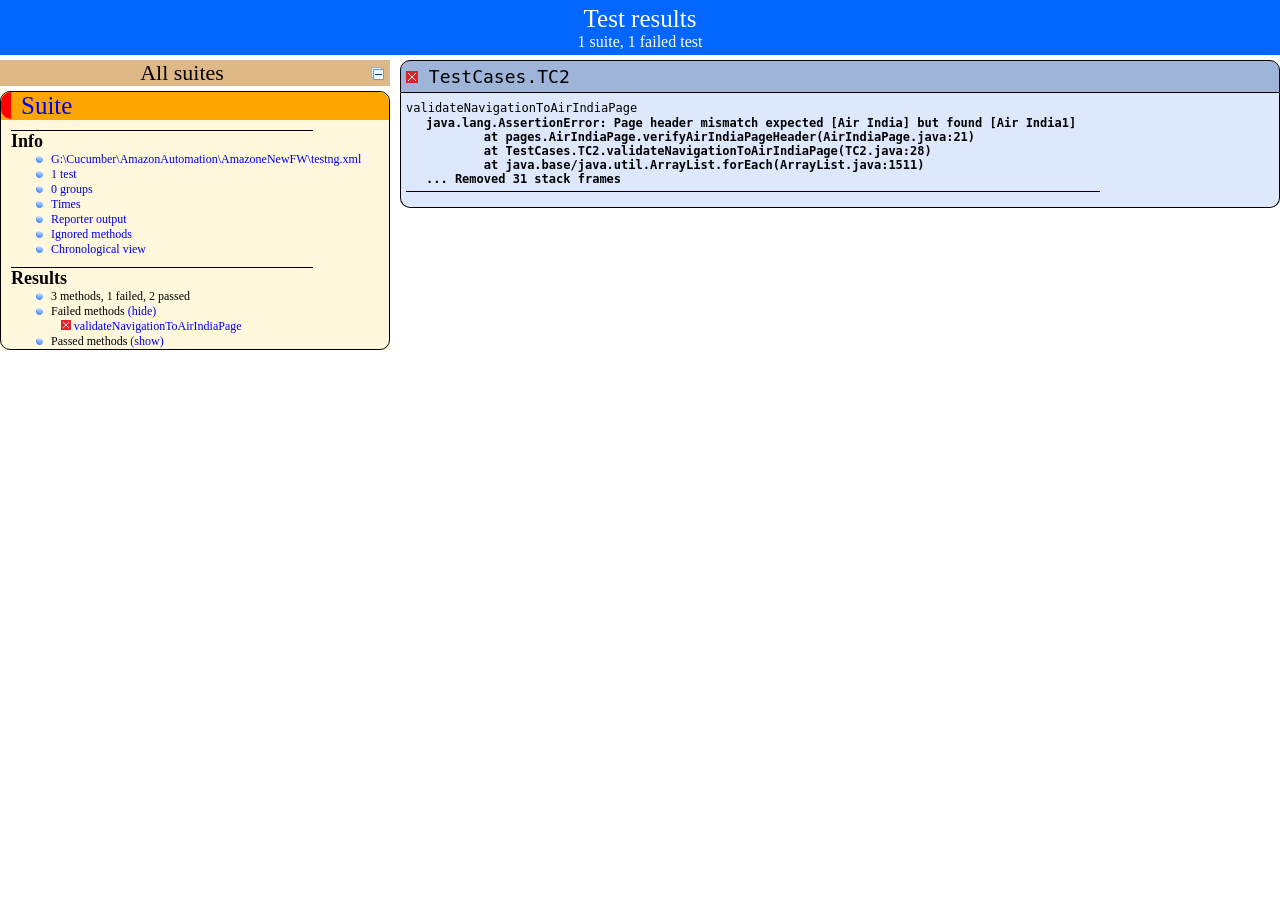
<file: AmazoneNewFW/test-output/index.html>
<!DOCTYPE html>

<html>
  <head>
  <meta charset='utf-8'>
  <title>TestNG reports</title>

    <link type="text/css" href="testng-reports.css" rel="stylesheet" />
    <script type="text/javascript" src="jquery-1.7.1.min.js"></script>
    <script type="text/javascript" src="testng-reports.js"></script>
    <script type="text/javascript" src="https://www.google.com/jsapi"></script>
    <script type='text/javascript'>
      google.load('visualization', '1', {packages:['table']});
      google.setOnLoadCallback(drawTable);
      var suiteTableInitFunctions = new Array();
      var suiteTableData = new Array();
    </script>
    <!--
      <script type="text/javascript" src="jquery-ui/js/jquery-ui-1.8.16.custom.min.js"></script>
     -->
  </head>

  <body>
    <div class="top-banner-root">
      <span class="top-banner-title-font">Test results</span>
      <br/>
      <span class="top-banner-font-1">1 suite, 1 failed test</span>
    </div> <!-- top-banner-root -->
    <div class="navigator-root">
      <div class="navigator-suite-header">
        <span>All suites</span>
        <a href="#" title="Collapse/expand all the suites" class="collapse-all-link">
          <img src="collapseall.gif" class="collapse-all-icon">
          </img> <!-- collapse-all-icon -->
        </a> <!-- collapse-all-link -->
      </div> <!-- navigator-suite-header -->
      <div class="suite">
        <div class="rounded-window">
          <div class="suite-header light-rounded-window-top">
            <a href="#" panel-name="suite-Suite" class="navigator-link">
              <span class="suite-name border-failed">Suite</span>
            </a> <!-- navigator-link -->
          </div> <!-- suite-header light-rounded-window-top -->
          <div class="navigator-suite-content">
            <div class="suite-section-title">
              <span>Info</span>
            </div> <!-- suite-section-title -->
            <div class="suite-section-content">
              <ul>
                <li>
                  <a href="#" panel-name="test-xml-Suite" class="navigator-link ">
                    <span>G:\Cucumber\AmazonAutomation\AmazoneNewFW\testng.xml</span>
                  </a> <!-- navigator-link  -->
                </li>
                <li>
                  <a href="#" panel-name="testlist-Suite" class="navigator-link ">
                    <span class="test-stats">1 test</span>
                  </a> <!-- navigator-link  -->
                </li>
                <li>
                  <a href="#" panel-name="group-Suite" class="navigator-link ">
                    <span>0 groups</span>
                  </a> <!-- navigator-link  -->
                </li>
                <li>
                  <a href="#" panel-name="times-Suite" class="navigator-link ">
                    <span>Times</span>
                  </a> <!-- navigator-link  -->
                </li>
                <li>
                  <a href="#" panel-name="reporter-Suite" class="navigator-link ">
                    <span>Reporter output</span>
                  </a> <!-- navigator-link  -->
                </li>
                <li>
                  <a href="#" panel-name="ignored-methods-Suite" class="navigator-link ">
                    <span>Ignored methods</span>
                  </a> <!-- navigator-link  -->
                </li>
                <li>
                  <a href="#" panel-name="chronological-Suite" class="navigator-link ">
                    <span>Chronological view</span>
                  </a> <!-- navigator-link  -->
                </li>
              </ul>
            </div> <!-- suite-section-content -->
            <div class="result-section">
              <div class="suite-section-title">
                <span>Results</span>
              </div> <!-- suite-section-title -->
              <div class="suite-section-content">
                <ul>
                  <li>
                    <span class="method-stats">3 methods, 1 failed,   2 passed</span>
                  </li>
                  <li>
                    <span class="method-list-title failed">Failed methods</span>
                    <span class="show-or-hide-methods failed">
                      <a href="#" panel-name="suite-Suite" class="hide-methods failed suite-Suite"> (hide)</a> <!-- hide-methods failed suite-Suite -->
                      <a href="#" panel-name="suite-Suite" class="show-methods failed suite-Suite"> (show)</a> <!-- show-methods failed suite-Suite -->
                    </span>
                    <div class="method-list-content failed suite-Suite">
                      <span>
                        <img src="failed.png" width="3%"/>
                        <a href="#" panel-name="suite-Suite" title="TestCases.TC2" class="method navigator-link" hash-for-method="validateNavigationToAirIndiaPage">validateNavigationToAirIndiaPage</a> <!-- method navigator-link -->
                      </span>
                      <br/>
                    </div> <!-- method-list-content failed suite-Suite -->
                  </li>
                  <li>
                    <span class="method-list-title passed">Passed methods</span>
                    <span class="show-or-hide-methods passed">
                      <a href="#" panel-name="suite-Suite" class="hide-methods passed suite-Suite"> (hide)</a> <!-- hide-methods passed suite-Suite -->
                      <a href="#" panel-name="suite-Suite" class="show-methods passed suite-Suite"> (show)</a> <!-- show-methods passed suite-Suite -->
                    </span>
                    <div class="method-list-content passed suite-Suite">
                      <span>
                        <img src="passed.png" width="3%"/>
                        <a href="#" panel-name="suite-Suite" title="TestCases.TC1" class="method navigator-link" hash-for-method="userSelectTravelDetails">userSelectTravelDetails</a> <!-- method navigator-link -->
                      </span>
                      <br/>
                      <span>
                        <img src="passed.png" width="3%"/>
                        <a href="#" panel-name="suite-Suite" title="TestCases.TC1" class="method navigator-link" hash-for-method="userSelectTravelType">userSelectTravelType</a> <!-- method navigator-link -->
                      </span>
                      <br/>
                    </div> <!-- method-list-content passed suite-Suite -->
                  </li>
                </ul>
              </div> <!-- suite-section-content -->
            </div> <!-- result-section -->
          </div> <!-- navigator-suite-content -->
        </div> <!-- rounded-window -->
      </div> <!-- suite -->
    </div> <!-- navigator-root -->
    <div class="wrapper">
      <div class="main-panel-root">
        <div panel-name="suite-Suite" class="panel Suite">
          <div class="suite-Suite-class-failed">
            <div class="main-panel-header rounded-window-top">
              <img src="failed.png"/>
              <span class="class-name">TestCases.TC2</span>
            </div> <!-- main-panel-header rounded-window-top -->
            <div class="main-panel-content rounded-window-bottom">
              <div class="method">
                <div class="method-content">
                  <a name="validateNavigationToAirIndiaPage">
                  </a> <!-- validateNavigationToAirIndiaPage -->
                  <span class="method-name">validateNavigationToAirIndiaPage</span>
                  <div class="stack-trace">java.lang.AssertionError: Page header mismatch expected [Air India] but found [Air India1]
	at pages.AirIndiaPage.verifyAirIndiaPageHeader(AirIndiaPage.java:21)
	at TestCases.TC2.validateNavigationToAirIndiaPage(TC2.java:28)
	at java.base/java.util.ArrayList.forEach(ArrayList.java:1511)
... Removed 31 stack frames
</div> <!-- stack-trace -->
                </div> <!-- method-content -->
              </div> <!-- method -->
            </div> <!-- main-panel-content rounded-window-bottom -->
          </div> <!-- suite-Suite-class-failed -->
          <div class="suite-Suite-class-passed">
            <div class="main-panel-header rounded-window-top">
              <img src="passed.png"/>
              <span class="class-name">TestCases.TC1</span>
            </div> <!-- main-panel-header rounded-window-top -->
            <div class="main-panel-content rounded-window-bottom">
              <div class="method">
                <div class="method-content">
                  <a name="userSelectTravelDetails">
                  </a> <!-- userSelectTravelDetails -->
                  <span class="method-name">userSelectTravelDetails</span>
                </div> <!-- method-content -->
              </div> <!-- method -->
              <div class="method">
                <div class="method-content">
                  <a name="userSelectTravelType">
                  </a> <!-- userSelectTravelType -->
                  <span class="method-name">userSelectTravelType</span>
                </div> <!-- method-content -->
              </div> <!-- method -->
            </div> <!-- main-panel-content rounded-window-bottom -->
          </div> <!-- suite-Suite-class-passed -->
        </div> <!-- panel Suite -->
        <div panel-name="test-xml-Suite" class="panel">
          <div class="main-panel-header rounded-window-top">
            <span class="header-content">G:\Cucumber\AmazonAutomation\AmazoneNewFW\testng.xml</span>
          </div> <!-- main-panel-header rounded-window-top -->
          <div class="main-panel-content rounded-window-bottom">
            <pre>
&lt;?xml version=&quot;1.0&quot; encoding=&quot;UTF-8&quot;?&gt;
&lt;!DOCTYPE suite SYSTEM &quot;https://testng.org/testng-1.0.dtd&quot;&gt;
&lt;suite name=&quot;Suite&quot; guice-stage=&quot;DEVELOPMENT&quot;&gt;
  &lt;listeners&gt;
    &lt;listener class-name=&quot;utilities.Listeners&quot;/&gt;
  &lt;/listeners&gt;
  &lt;test thread-count=&quot;5&quot; name=&quot;Test&quot;&gt;
    &lt;classes&gt;
      &lt;class name=&quot;TestCases.TC1&quot;/&gt;
      &lt;class name=&quot;TestCases.TC2&quot;/&gt;
    &lt;/classes&gt;
  &lt;/test&gt; &lt;!-- Test --&gt;
&lt;/suite&gt; &lt;!-- Suite --&gt;
            </pre>
          </div> <!-- main-panel-content rounded-window-bottom -->
        </div> <!-- panel -->
        <div panel-name="testlist-Suite" class="panel">
          <div class="main-panel-header rounded-window-top">
            <span class="header-content">Tests for Suite</span>
          </div> <!-- main-panel-header rounded-window-top -->
          <div class="main-panel-content rounded-window-bottom">
            <ul>
              <li>
                <span class="test-name">Test (2 classes)</span>
              </li>
            </ul>
          </div> <!-- main-panel-content rounded-window-bottom -->
        </div> <!-- panel -->
        <div panel-name="group-Suite" class="panel">
          <div class="main-panel-header rounded-window-top">
            <span class="header-content">Groups for Suite</span>
          </div> <!-- main-panel-header rounded-window-top -->
          <div class="main-panel-content rounded-window-bottom">
          </div> <!-- main-panel-content rounded-window-bottom -->
        </div> <!-- panel -->
        <div panel-name="times-Suite" class="panel">
          <div class="main-panel-header rounded-window-top">
            <span class="header-content">Times for Suite</span>
          </div> <!-- main-panel-header rounded-window-top -->
          <div class="main-panel-content rounded-window-bottom">
            <div class="times-div">
              <script type="text/javascript">
suiteTableInitFunctions.push('tableData_Suite');
function tableData_Suite() {
var data = new google.visualization.DataTable();
data.addColumn('number', 'Number');
data.addColumn('string', 'Method');
data.addColumn('string', 'Class');
data.addColumn('number', 'Time (ms)');
data.addRows(3);
data.setCell(0, 0, 0)
data.setCell(0, 1, 'validateNavigationToAirIndiaPage')
data.setCell(0, 2, 'TestCases.TC2')
data.setCell(0, 3, 3298);
data.setCell(1, 0, 1)
data.setCell(1, 1, 'userSelectTravelDetails')
data.setCell(1, 2, 'TestCases.TC1')
data.setCell(1, 3, 2771);
data.setCell(2, 0, 2)
data.setCell(2, 1, 'userSelectTravelType')
data.setCell(2, 2, 'TestCases.TC1')
data.setCell(2, 3, 271);
window.suiteTableData['Suite']= { tableData: data, tableDiv: 'times-div-Suite'}
return data;
}
              </script>
              <span class="suite-total-time">Total running time: 6 seconds</span>
              <div id="times-div-Suite">
              </div> <!-- times-div-Suite -->
            </div> <!-- times-div -->
          </div> <!-- main-panel-content rounded-window-bottom -->
        </div> <!-- panel -->
        <div panel-name="reporter-Suite" class="panel">
          <div class="main-panel-header rounded-window-top">
            <span class="header-content">Reporter output for Suite</span>
          </div> <!-- main-panel-header rounded-window-top -->
          <div class="main-panel-content rounded-window-bottom">
          </div> <!-- main-panel-content rounded-window-bottom -->
        </div> <!-- panel -->
        <div panel-name="ignored-methods-Suite" class="panel">
          <div class="main-panel-header rounded-window-top">
            <span class="header-content">0 ignored methods</span>
          </div> <!-- main-panel-header rounded-window-top -->
          <div class="main-panel-content rounded-window-bottom">
          </div> <!-- main-panel-content rounded-window-bottom -->
        </div> <!-- panel -->
        <div panel-name="chronological-Suite" class="panel">
          <div class="main-panel-header rounded-window-top">
            <span class="header-content">Methods in chronological order</span>
          </div> <!-- main-panel-header rounded-window-top -->
          <div class="main-panel-content rounded-window-bottom">
            <div class="chronological-class">
              <div class="chronological-class-name">TestCases.TC1</div> <!-- chronological-class-name -->
              <div class="configuration-class before">
                <span class="method-name">setup</span>
                <span class="method-start">0 ms</span>
              </div> <!-- configuration-class before -->
              <div class="test-method">
                <span class="method-name">userSelectTravelType</span>
                <span class="method-start">18573 ms</span>
              </div> <!-- test-method -->
              <div class="test-method">
                <span class="method-name">userSelectTravelDetails</span>
                <span class="method-start">18903 ms</span>
              </div> <!-- test-method -->
              <div class="configuration-class after">
                <span class="method-name">closeBrowser</span>
                <span class="method-start">21678 ms</span>
              </div> <!-- configuration-class after -->
            </div> <!-- chronological-class -->
            <div class="chronological-class">
              <div class="chronological-class-name">TestCases.TC2</div> <!-- chronological-class-name -->
              <div class="configuration-class before">
                <span class="method-name">setup</span>
                <span class="method-start">21838 ms</span>
              </div> <!-- configuration-class before -->
              <div class="test-method">
                <img src="failed.png">
                </img>
                <span class="method-name">validateNavigationToAirIndiaPage</span>
                <span class="method-start">26037 ms</span>
              </div> <!-- test-method -->
              <div class="configuration-class after">
                <span class="method-name">closeBrowser</span>
                <span class="method-start">29770 ms</span>
              </div> <!-- configuration-class after -->
          </div> <!-- main-panel-content rounded-window-bottom -->
        </div> <!-- panel -->
      </div> <!-- main-panel-root -->
    </div> <!-- wrapper -->
  </body>
</html>
</file>
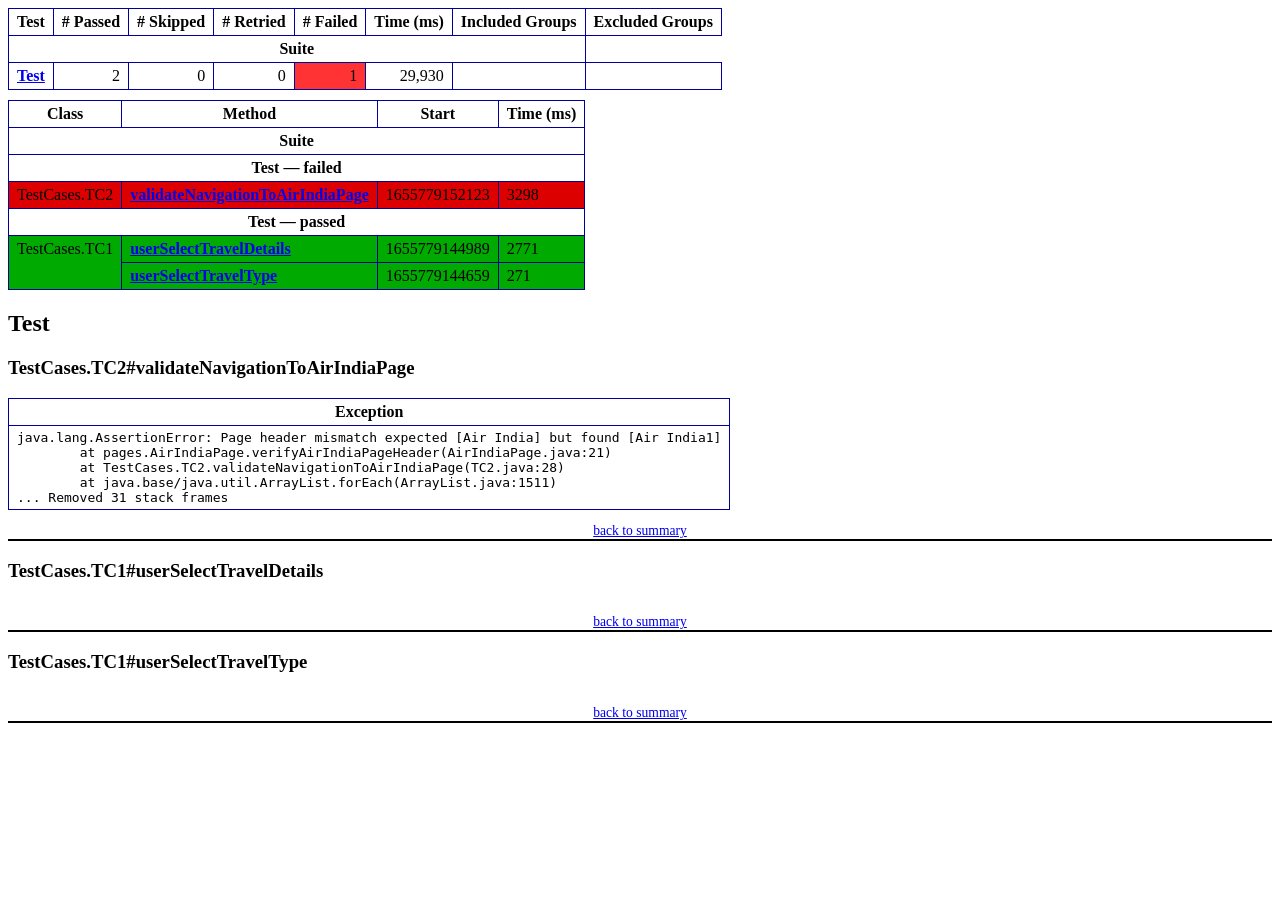
<file: AmazoneNewFW/test-output/emailable-report.html>
<!DOCTYPE html PUBLIC "-//W3C//DTD XHTML 1.1//EN" "http://www.w3.org/TR/xhtml11/DTD/xhtml11.dtd">
<html xmlns="http://www.w3.org/1999/xhtml">
<head>
<meta http-equiv="content-type" content="text/html; charset=UTF-8"/>
<title>TestNG Report</title>
<style type="text/css">table {margin-bottom:10px;border-collapse:collapse;empty-cells:show}th,td {border:1px solid #009;padding:.25em .5em}th {vertical-align:bottom}td {vertical-align:top}table a {font-weight:bold}.stripe td {background-color: #E6EBF9}.num {text-align:right}.passedodd td {background-color: #3F3}.passedeven td {background-color: #0A0}.skippedodd td {background-color: #DDD}.skippedeven td {background-color: #CCC}.failedodd td,.attn {background-color: #F33}.failedeven td,.stripe .attn {background-color: #D00}.stacktrace {white-space:pre;font-family:monospace}.totop {font-size:85%;text-align:center;border-bottom:2px solid #000}.invisible {display:none}</style>
</head>
<body>
<table>
<tr><th>Test</th><th># Passed</th><th># Skipped</th><th># Retried</th><th># Failed</th><th>Time (ms)</th><th>Included Groups</th><th>Excluded Groups</th></tr>
<tr><th colspan="7">Suite</th></tr>
<tr><td><a href="#t0">Test</a></td><td class="num">2</td><td class="num">0</td><td class="num">0</td><td class="num attn">1</td><td class="num">29,930</td><td></td><td></td></tr>
</table>
<table id='summary'><thead><tr><th>Class</th><th>Method</th><th>Start</th><th>Time (ms)</th></tr></thead><tbody><tr><th colspan="4">Suite</th></tr></tbody><tbody id="t0"><tr><th colspan="4">Test &#8212; failed</th></tr><tr class="failedeven"><td rowspan="1">TestCases.TC2</td><td><a href="#m0">validateNavigationToAirIndiaPage</a></td><td rowspan="1">1655779152123</td><td rowspan="1">3298</td></tr><tr><th colspan="4">Test &#8212; passed</th></tr><tr class="passedeven"><td rowspan="2">TestCases.TC1</td><td><a href="#m1">userSelectTravelDetails</a></td><td rowspan="1">1655779144989</td><td rowspan="1">2771</td></tr><tr class="passedeven"><td><a href="#m2">userSelectTravelType</a></td><td rowspan="1">1655779144659</td><td rowspan="1">271</td></tr></tbody>
</table>
<h2>Test</h2><h3 id="m0">TestCases.TC2#validateNavigationToAirIndiaPage</h3><table class="result"><tr><th>Exception</th></tr><tr><td><div class="stacktrace">java.lang.AssertionError: Page header mismatch expected [Air India] but found [Air India1]
	at pages.AirIndiaPage.verifyAirIndiaPageHeader(AirIndiaPage.java:21)
	at TestCases.TC2.validateNavigationToAirIndiaPage(TC2.java:28)
	at java.base/java.util.ArrayList.forEach(ArrayList.java:1511)
... Removed 31 stack frames</div></td></tr></table><p class="totop"><a href="#summary">back to summary</a></p>
<h3 id="m1">TestCases.TC1#userSelectTravelDetails</h3><table class="result"><tr><th class="invisible"/></tr></table><p class="totop"><a href="#summary">back to summary</a></p>
<h3 id="m2">TestCases.TC1#userSelectTravelType</h3><table class="result"><tr><th class="invisible"/></tr></table><p class="totop"><a href="#summary">back to summary</a></p>
</body>
</html>
</file>
<file: AmazoneNewFW/test-output/testng-reports.css>
body {
    margin: 0 0 5px 5px;
}

ul {
    margin: 0;
}

li {
    list-style-type: none;
}

a {
    text-decoration: none;
}

a:hover {
    text-decoration: underline;
}

.navigator-selected {
    background: #ffa500;
}

.wrapper {
    position: absolute;
    top: 60px;
    bottom: 0;
    left: 400px;
    right: 0;
    overflow: auto;
}

.navigator-root {
    position: absolute;
    top: 60px;
    bottom: 0;
    left: 0;
    width: 400px;
    overflow-y: auto;
}

.suite {
    margin: 0 10px 10px 0;
    background-color: #fff8dc;
}

.suite-name {
    padding-left: 10px;
    font-size: 25px;
    font-family: Times, sans-serif;
}

.main-panel-header {
    padding: 5px;
    background-color: #9FB4D9; /*afeeee*/;
    font-family: monospace;
    font-size: 18px;
}

.main-panel-content {
    padding: 5px;
    margin-bottom: 10px;
    background-color: #DEE8FC; /*d0ffff*/;
}

.rounded-window {
    border-radius: 10px;
    border-style: solid;
    border-width: 1px;
}

.rounded-window-top {
    border-top-right-radius: 10px 10px;
    border-top-left-radius: 10px 10px;
    border-style: solid;
    border-width: 1px;
    overflow: auto;
}

.light-rounded-window-top {
    border-top-right-radius: 10px 10px;
    border-top-left-radius: 10px 10px;
}

.rounded-window-bottom {
    border-style: solid;
    border-width: 0 1px 1px 1px;
    border-bottom-right-radius: 10px 10px;
    border-bottom-left-radius: 10px 10px;
    overflow: auto;
}

.method-name {
    font-size: 12px;
    font-family: monospace;
}

.method-content {
    border-style: solid;
    border-width: 0 0 1px 0;
    margin-bottom: 10px;
    padding-bottom: 5px;
    width: 80%;
}

.parameters {
    font-size: 14px;
    font-family: monospace;
}

.stack-trace {
    white-space: pre;
    font-family: monospace;
    font-size: 12px;
    font-weight: bold;
    margin-top: 0;
    margin-left: 20px;
}

.testng-xml {
    font-family: monospace;
}

.method-list-content {
    margin-left: 10px;
}

.navigator-suite-content {
    margin-left: 10px;
    font: 12px 'Lucida Grande';
}

.suite-section-title {
    margin-top: 10px;
    width: 80%;
    border-style: solid;
    border-width: 1px 0 0 0;
    font-family: Times, sans-serif;
    font-size: 18px;
    font-weight: bold;
}

.suite-section-content {
    list-style-image: url(bullet_point.png);
}

.top-banner-root {
    position: absolute;
    top: 0;
    height: 45px;
    left: 0;
    right: 0;
    padding: 5px;
    margin: 0 0 5px 0;
    background-color: #0066ff;
    font-family: Times, sans-serif;
    color: #fff;
    text-align: center;
}

.top-banner-title-font {
    font-size: 25px;
}

.test-name {
    font-family: 'Lucida Grande', sans-serif;
    font-size: 16px;
}

.suite-icon {
    padding: 5px;
    float: right;
    height: 20px;
}

.test-group {
    font: 20px 'Lucida Grande';
    margin: 5px 5px 10px 5px;
    border-width: 0 0 1px 0;
    border-style: solid;
    padding: 5px;
}

.test-group-name {
    font-weight: bold;
}

.method-in-group {
    font-size: 16px;
    margin-left: 80px;
}

table.google-visualization-table-table {
    width: 100%;
}

.reporter-method-name {
    font-size: 14px;
    font-family: monospace;
}

.reporter-method-output-div {
    padding: 5px;
    margin: 0 0 5px 20px;
    font-size: 12px;
    font-family: monospace;
    border-width: 0 0 0 1px;
    border-style: solid;
}

.ignored-class-div {
    font-size: 14px;
    font-family: monospace;
}

.ignored-methods-div {
    padding: 5px;
    margin: 0 0 5px 20px;
    font-size: 12px;
    font-family: monospace;
    border-width: 0 0 0 1px;
    border-style: solid;
}

.border-failed {
    border-top-left-radius: 10px 10px;
    border-bottom-left-radius: 10px 10px;
    border-style: solid;
    border-width: 0 0 0 10px;
    border-color: #f00;
}

.border-skipped {
    border-top-left-radius: 10px 10px;
    border-bottom-left-radius: 10px 10px;
    border-style: solid;
    border-width: 0 0 0 10px;
    border-color: #edc600;
}

.border-passed {
    border-top-left-radius: 10px 10px;
    border-bottom-left-radius: 10px 10px;
    border-style: solid;
    border-width: 0 0 0 10px;
    border-color: #19f52d;
}

.times-div {
    text-align: center;
    padding: 5px;
}

.suite-total-time {
    font: 16px 'Lucida Grande';
}

.configuration-suite {
    margin-left: 20px;
}

.configuration-test {
    margin-left: 40px;
}

.configuration-class {
    margin-left: 60px;
}

.configuration-method {
    margin-left: 80px;
}

.test-method {
    margin-left: 100px;
}

.chronological-class {
    background-color: skyblue;
    border-style: solid;
    border-width: 0 0 1px 1px;
}

.method-start {
    float: right;
}

.chronological-class-name {
    padding: 0 0 0 5px;
    color: #008;
}

.after, .before, .test-method {
    font-family: monospace;
    font-size: 14px;
}

.navigator-suite-header {
    font-size: 22px;
    margin: 0 10px 5px 0;
    background-color: #deb887;
    text-align: center;
}

.collapse-all-icon {
    padding: 5px;
    float: right;
}
</file>
